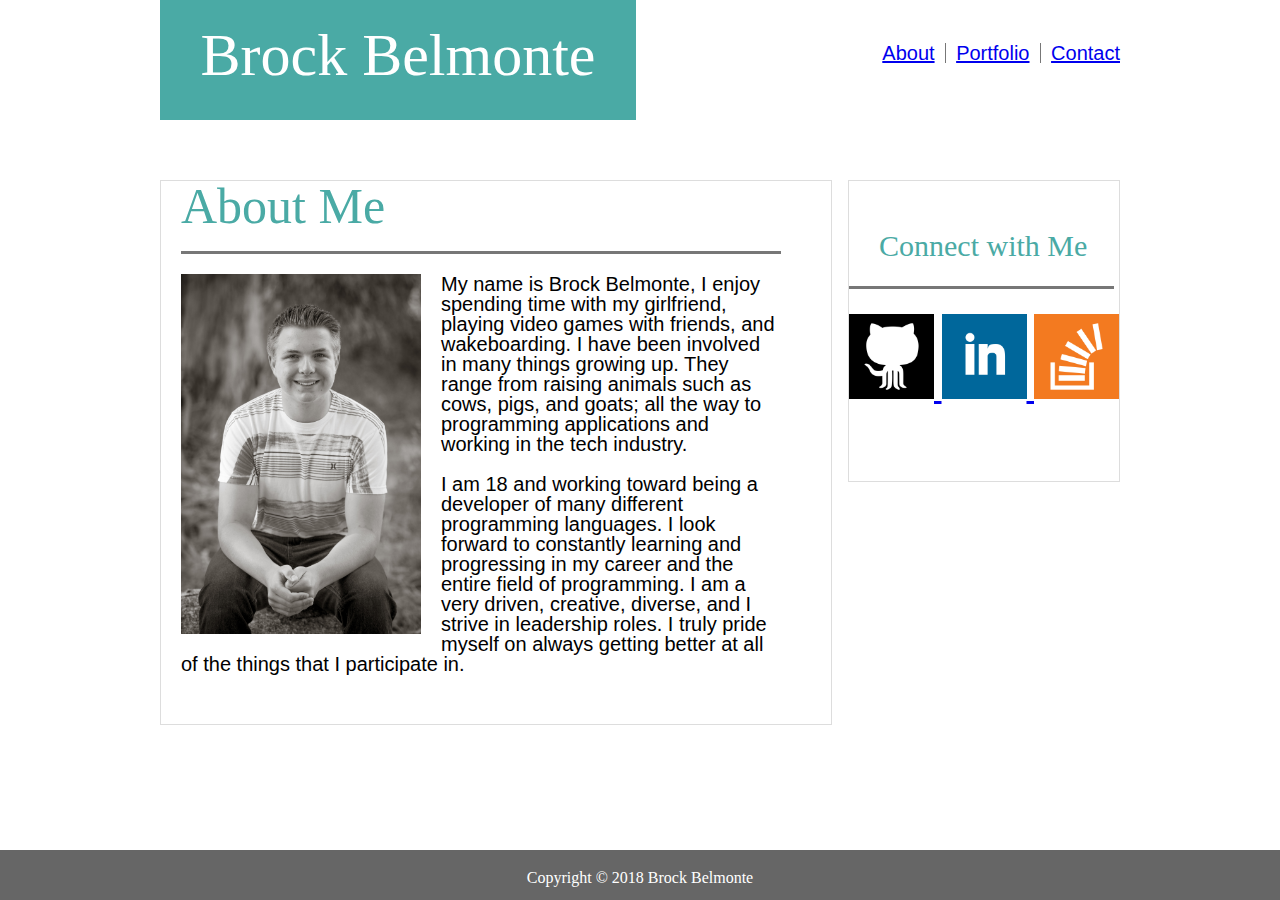
<file: index.html>
<!DOCTYPE html>
<html lang="en">
<head>
    <meta charset="UTF-8">
    <meta name="viewport" content="width=device-width, initial-scale=1.0">
    <link rel="stylesheet" href="./assets/css/style.css">
    <link rel="stylesheet" href="./assets/css/reset.css">
    <title>Brock Belmonte</title>
</head>
<body>
<header>

    <div class="topNavBar">
        <div class="navContent">
            <div class="name">
                <p>Brock Belmonte</p>
            </div>
                <div class="navLinks">
                    <div class="indexLink">
                         <a href="index.html">About</a>
                    </div>
                    <div class="portfolioLink">
                        <a href="portfolio.html">Portfolio</a>
                    </div>
                    <div class="contactLink">
                        <a href="contact.html">Contact</a>
                    </div>
                </div>
        </div>        
    </div>

</header>
<div class="mainContainers">
    <div class="myDescription">
        <div class="aboutMe">
              <h1 class="miniTitle">About Me</h1>
        </div>

        <div class="picParagraphs">

            <img class="brockPic" src="./assets/images/Senior_Pic.jpg" alt="Brock Belmonte"/>

    <section class="paragraphs">

            <p>My name is Brock Belmonte, I enjoy spending time with my girlfriend, playing video games with friends, and wakeboarding. I have been involved in many things growing up. They range from raising animals such as cows, pigs, and goats; all the way to programming applications and working in the tech industry.</p>

            <br>
   
            <p>I am 18 and working toward being a developer of many different programming languages. I look forward to constantly learning and progressing in my career and the entire field of programming. I am a very driven, creative, diverse, and I strive in leadership roles. I truly pride myself on always getting better at all of the things that I participate in.</p>
<!-- <Lorem>Lorem ipsum dolor sit amet, consectetur adipisicing elit. Natus optio placeat saepe aut culpa reprehenderit, ut nisi perferendis commodi doloremque iste earum mollitia excepturi ad rem, doloribus tempore dolorem! Magni? Lorem ipsum dolor sit amet consectetur, adipisicing elit. Suscipit sed aliquid consectetur eos doloremque, cum amet asperiores facere fugiat quia provident minima dignissimos tempora porro modi sint velit perferendis rem? Lorem, ipsum dolor sit amet consectetur adipisicing elit. Corrupti maiores blanditiis non? Praesentium, vitae earum labore illum commodi harum hic ab distinctio aliquam modi eaque quis placeat consectetur rerum animi? Lorem ipsum dolor, sit amet consectetur adipisicing elit. Doloremque eos nobis sunt illo accusamus accusantium animi. Esse rem molestiae consequuntur quidem, tempora quae minus cum doloremque itaque ipsam fugit quas? Lorem ipsum dolor sit amet consectetur adipisicing elit. Cum amet minima dolore nesciunt culpa cumque ipsam ab dicta alias expedita fugit ea dolor voluptas quisquam obcaecati eveniet, dolores corrupti soluta! Lorem ipsum dolor, sit amet consectetur adipisicing elit. Voluptate corporis aspernatur temporibus molestias error, in iusto eos, delectus possimus rerum suscipit exercitationem asperiores. Adipisci nisi enim impedit, est vel magnam? Lorem ipsum dolor sit amet consectetur adipisicing elit. Dolorem rerum delectus impedit ipsam enim nostrum placeat quod illo, nesciunt, dignissimos autem corporis accusamus numquam neque iure laboriosam aliquid quisquam sed! Lorem ipsum dolor sit amet consectetur, adipisicing elit. Dolorem, facilis! Veniam quam harum non sapiente dolor nobis natus repudiandae nulla enim ipsa eius id, est in. Tempora quaerat similique laborum? Lorem ipsum dolor sit amet consectetur adipisicing elit. Nisi reiciendis in facere nulla alias dolorum culpa ducimus ea accusantium. Fugit velit quibusdam iste ipsam quam. Officiis numquam veritatis ad sint!</Lorem> -->
    </section>
        </div>
    </div>

    <div class="socialSection">

        <div class="connect">
            <h2>Connect with Me</h2>
        </div>

        <div class="socialPics">
        <a href="https://github.com/brockbel4" target="_blank">
            <img src="./assets/images/Github.png" alt="Github" width="85px"/>
        </a>
        <a href="https://www.linkedin.com/in/brock-belmonte-642741150/" target="_blank">
            <img src="./assets/images/linkedin.png" alt="Linkedin" width="85px"/>
        </a>
        <a href="https://stackoverflow.com/users/9116088/brock-belmonte" target="_blank">
            <img src="./assets/images/StackOverflow.png" alt="Stack Overflow" width="85px"/>
        </a>
        
        </div>
    </div>
  <div class="push">
  </div>               
</div>

<footer>
    <p id="footerInfo">Copyright © 2018 Brock Belmonte</p>
    <!-- <p>Contact information: <a href="mailto:brockbel@gmail.com">
    brockbel@gmail.com</a>.</p> -->
</footer> 

</body>
</html>
</file>
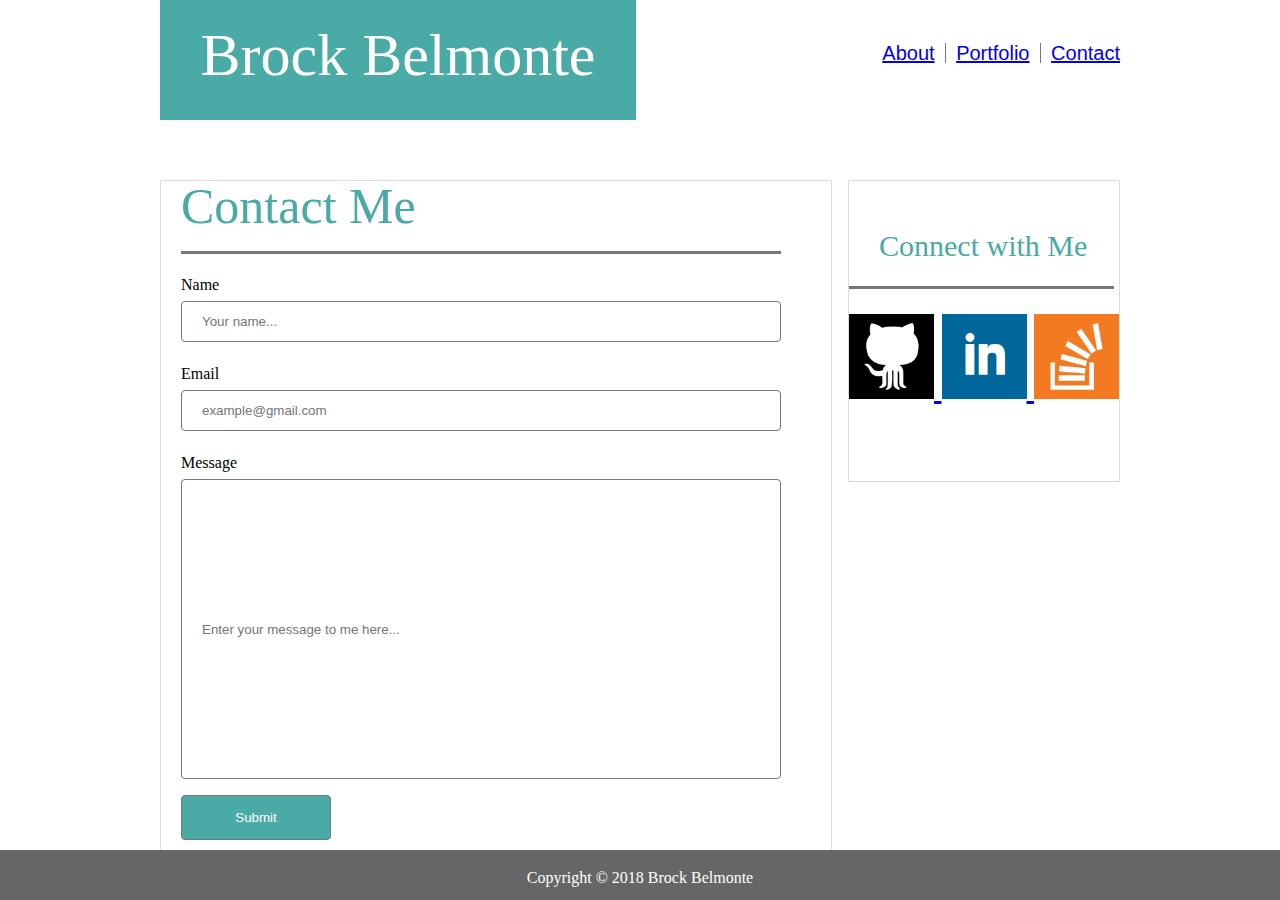
<file: contact.html>
<!DOCTYPE html>
<html lang="en">
<head>
    <meta charset="UTF-8">
    <meta name="viewport" content="width=device-width, initial-scale=1.0">
    <link rel="stylesheet" href="./assets/css/style.css">
    <link rel="stylesheet" href="./assets/css/reset.css">
    <title>Brock Belmonte</title>
</head>
<body>
    
<header>

    <div class="topNavBar">
        <div class="navContent">
            <div class="name">
                <p>Brock Belmonte</p>
            </div>
                <div class="navLinks">
                    <div class="indexLink">
                         <a href="index.html">About</a>
                    </div>
                    <div class="portfolioLink">
                        <a href="portfolio.html">Portfolio</a>
                    </div>
                    <div class="contactLink">
                        <a href="contact.html">Contact</a>
                    </div>
                </div>
        </div>        
    </div>

</header>
<div class="mainContainers">
  <div class="myPortfolio">
    <div class="portfolioSection">
        <h1 class="miniTitle">Contact Me</h1>
    </div>
    <br><br><br><br><br><br>

        <div>
                <form>
                    <label for="name">Name</label>
                    <br>
                    <input type="text" id="name" name="name" placeholder="Your name...">
                    <br><br>
                  
                    <label for="email">Email</label>
                    <br>
                    <input type="text" id="email" name="email" placeholder="example@gmail.com">
                    <br><br>
        
                    <label for="message">Message</label>
                    <input type="text" id="message" name="message" placeholder="Enter your message to me here...">
                    
                      <input type="submit" value="Submit">
                </form>
        </div>

  </div>
    <div class="socialSection">

        <div class="connect">
            <h2>Connect with Me</h2>
        </div>

        <div class="socialPics">
                        <a href="https://github.com/brockbel4" target="_blank">
                                <img src="./assets/images/Github.png" alt="Github" width="85px"/>
                            </a>
                            <a href="https://www.linkedin.com/in/brock-belmonte-642741150/" target="_blank">
                                <img src="./assets/images/linkedin.png" alt="Linkedin" width="85px"/>
                            </a>
                            <a href="https://stackoverflow.com/users/9116088/brock-belmonte" target="_blank">
                                <img src="./assets/images/StackOverflow.png" alt="Stack Overflow" width="85px"/>
                        </a>
        </div>
    </div>
  <div class="push">
  </div>               
</div>

<footer>
    <p id="footerInfo">Copyright © 2018 Brock Belmonte</p>
    <!-- <p>Contact information: <a href="mailto:brockbel@gmail.com">
    brockbel@gmail.com</a>.</p> -->
</footer> 

</body>
</html>
</file>
<file: assets/css/style.css>
/* This is the main style sheet for the portfolio */

.topNavBar
{
    padding-bottom: 35px;
    border: 0px;
    margin-bottom: 50px;
    background-color: #ffffff;
    height: 85px;
    width: 100%;
    margin: 0 auto;
    position: fixed;
    z-index: 100;
}

.navContent
{
    width: 960px;
    position: sticky;
    text-align: center;
    margin: 0 auto;
}

.name
{
    color: White;
    background-color: #4aaaa5;
    font-family: 'Georgia', Times, 'Times New Roman', serif;
    font-size: 60px;
    padding: 25px;
    width: 426px;
    float: left;
    height: 70px;
}

myDescription
{
    float: left;
    background-color: #ffffff;
    width: 650px;
}

.navLinks
{
    color: #777777;
    float: right;
    height: 85px;
    padding-left: 42.5px;
    padding-bottom: 42.5px;
    padding-top: 42.5px;
    padding-right: 0px;
    font-size: 20px;
    font-family: 'Arial', 'Helvetica Neue', Helvetica, sans-serif;
}

.indexLink
{
    display: inline-block;
}

.portfolioLink
{
    display: inline-block;
    border-left: 1px solid #777777;
    border-right: 1px solid #777777;
    padding-left: 10px;
    padding-right: 10px;
    margin-left: 5px;
    margin-right: 5px;
}

.contactLink
{
    display: inline-block;
}

.miniTitle
{
    color: #4aaaa5;
    font-family: 'Georgia', Times, 'Times New Roman', serif;
    font-size: 50px;
    width: 600px;
    padding-bottom: 20px;
    border-bottom: 3px solid #777777;
    margin-bottom: 20px;
}

.aboutMe
{
    float: left;
}

.portfolioSection
{
    float: left;
}

.mainContainers
{
    width: 960px;
    margin: 0 auto;
    background-color: #ffffff;
}

.mainContainers::after{
    content:"";
    clear:both;
    display:block;
}

.myDescription
{
    padding-left: 20px;
    padding-bottom: 50px;
    padding-right: 0px;
    width: 650px;
    background-color: #ffffff;
    border: 1px solid #dddddd;
    float: left;
    margin-top: 180px;
    margin-right: 10px;
    margin-left: 0;
    margin-bottom: 0;
}

.myPortfolio
{
    padding-left: 20px;
    padding-bottom: 50px;
    padding-right: 0px;
    width: 650px;
    background-color: #ffffff;
    border: 1px solid #dddddd;
    float: left;
    margin-top: 180px;
    margin-right: 10px;
    margin-left: 0;
    margin-bottom: 0;
}

.brockPic
{
    width: 240px;
    padding-right: 20px;
    padding-bottom: 20px;
    margin: 0;
    float: left;
}

.paragraphs
{
    font-size: 20px;
    font-family: 'Arial', 'Helvetica Neue', Helvetica, sans-serif;
    width: 600px;
}

.socialSection
{
    float: right;
    width: 270px;
    background-color: #ffffff;
    border: 1px solid #dddddd;
    font-size: 30px;
    color: #4aaaa5;
    height: 250px;
    padding-top: 50px;
    margin-left: 0px;
    margin-right: 0px;
    margin-top: 180px;
    margin-bottom: 0px;
}

.socialPics
{
    padding-top: 25px;
}

.connect
{
    padding-right: 10px;
    padding-left: 30px;
    padding-bottom: 25px;
    border-bottom: 3px solid #777777;
    width: 225px;
}

input[type=text], select 
{
    width: 600px;
    padding: 12px 20px;
    margin: 8px 0;
    display: inline-block;
    border: 1px solid #777777;
    border-radius: 4px;
    box-sizing: border-box;
}

input[type=submit] 
{
    width: 150px;
    background-color: #4aaaa5;
    color: #ffffff;
    padding: 14px 20px;
    margin: 8px 0;
    border: 1px solid #777777;
    border-radius: 4px;
}

input[type=submit]:hover
{
    background-color: #777777;
    border: 1px solid #4aaaa5;
}

input[type=submit]:active
{
    background-color: #777777;
    border: 2px solid #4aaaa5;
}

input[type=submit]:focus
{
    background-color: #777777;
    border: 1px solid #4aaaa5;
}

#message
{
    height: 300px;
}

.push
{
    height: 50px;
}

footer
{
    width: 100%;
    height: 50px;
    margin-top: 200px;
    background-color: #666666;
    border-top: 5px solid #4aaaa5;
    display: inline-block;
    text-align: center;
    padding-top: 25px;
    position:absolute;
    bottom:0;
}

#footerInfo
{
    padding-top: 20px;
    color: white;
}

body
{
    background-color: #ffffff;
}
</file>
